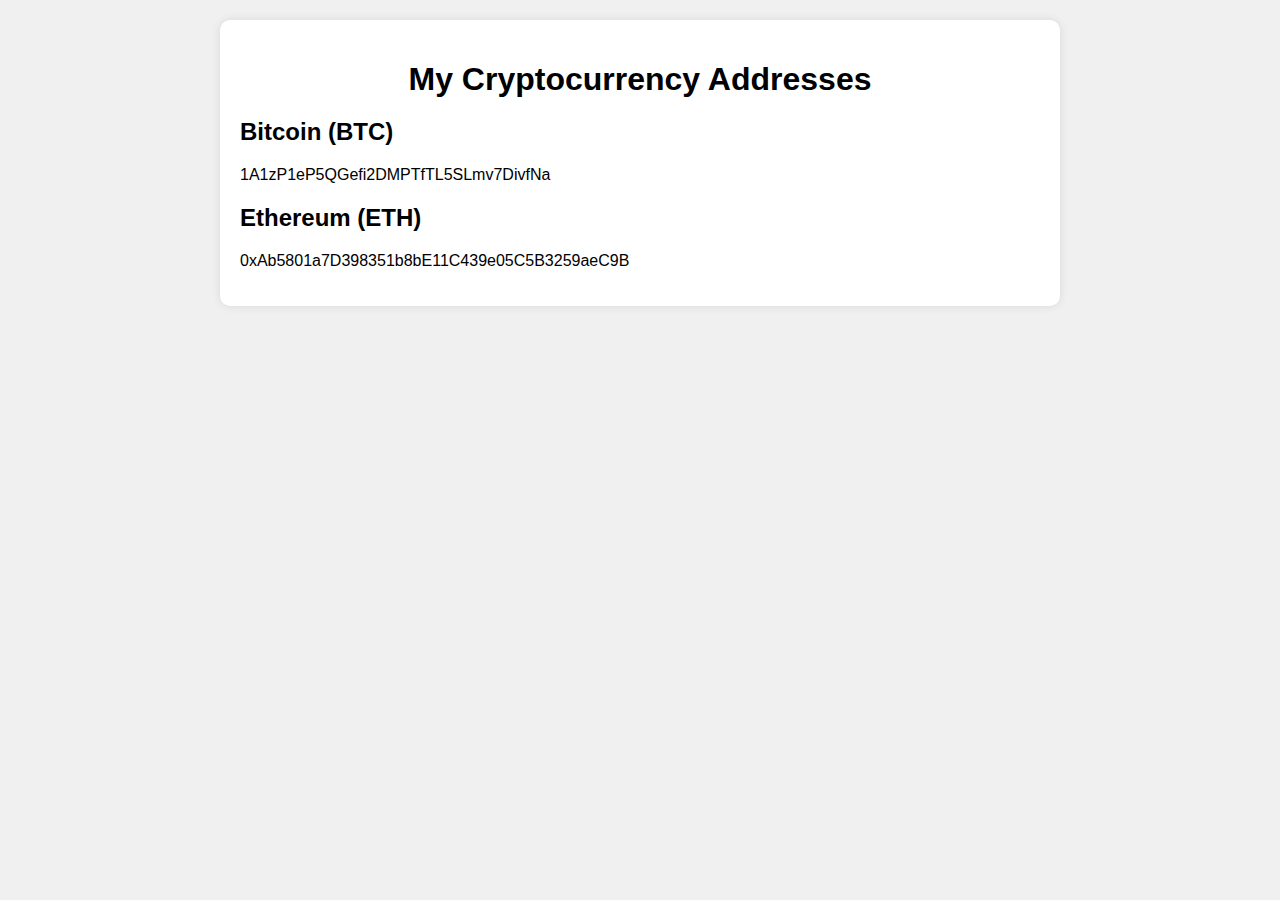
<file: site.html>
<!DOCTYPE html>
<html lang="en">
<head>
    <meta charset="UTF-8">
    <meta name="viewport" content="width=device-width, initial-scale=1.0">
    <title>My Cryptocurrency Addresses</title>
    <style>
        body {
            font-family: Arial, sans-serif;
            margin: 0;
            padding: 20px;
            background-color: #f0f0f0;
        }
        .container {
            max-width: 800px;
            margin: 0 auto;
            background-color: #fff;
            padding: 20px;
            border-radius: 10px;
            box-shadow: 0 0 10px rgba(0, 0, 0, 0.1);
        }
        h1 {
            text-align: center;
            margin-bottom: 20px;
        }
        .address {
            margin-bottom: 10px;
        }
    </style>
</head>
<body>
    <div class="container">
        <h1>My Cryptocurrency Addresses</h1>
        <div class="address">
            <h2>Bitcoin (BTC)</h2>
            <p>1A1zP1eP5QGefi2DMPTfTL5SLmv7DivfNa</p>
        </div>
        <div class="address">
            <h2>Ethereum (ETH)</h2>
            <p>0xAb5801a7D398351b8bE11C439e05C5B3259aeC9B</p>
        </div>
        <!-- Add more cryptocurrency addresses here -->
    </div>
</body>
</html>
</file>
